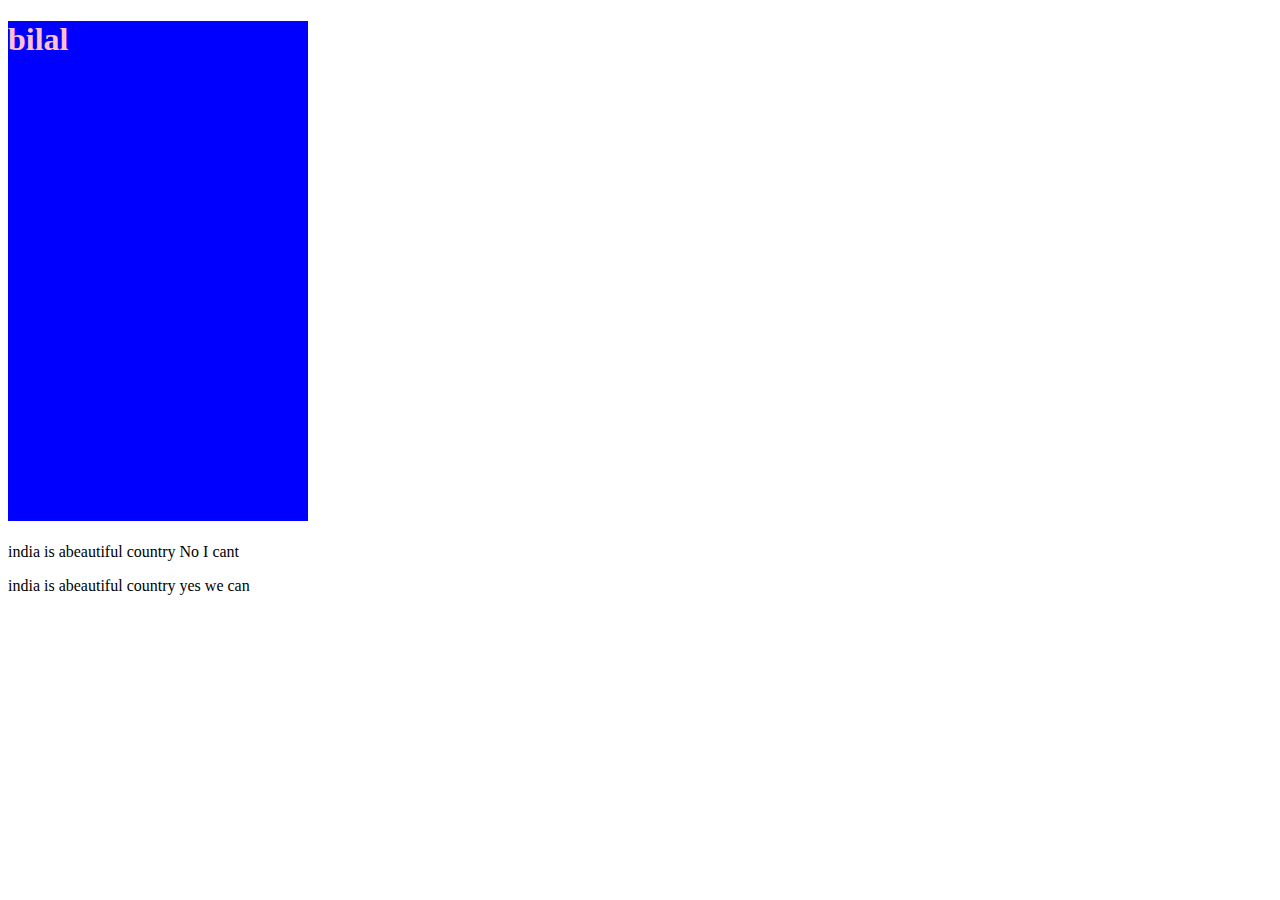
<file: index.html>
<!DOCTYPE html>
<html lang="en">
  <head>
    <meta charset="UTF-8" />
    <meta http-equiv="X-UA-Compatible" content="IE=edge" />
    <meta name="viewport" content="width=device-width, initial-scale=1.0" />
    <link rel="stylesheet" href="/style.css" type="text/css" />
    <title>Document</title>
  </head>
  <body>
    <h1>bilal</h1>
    <p>india is abeautiful country No I cant</p>
    <p>india is abeautiful country yes we can</p>
  </body>
</html>
</file>
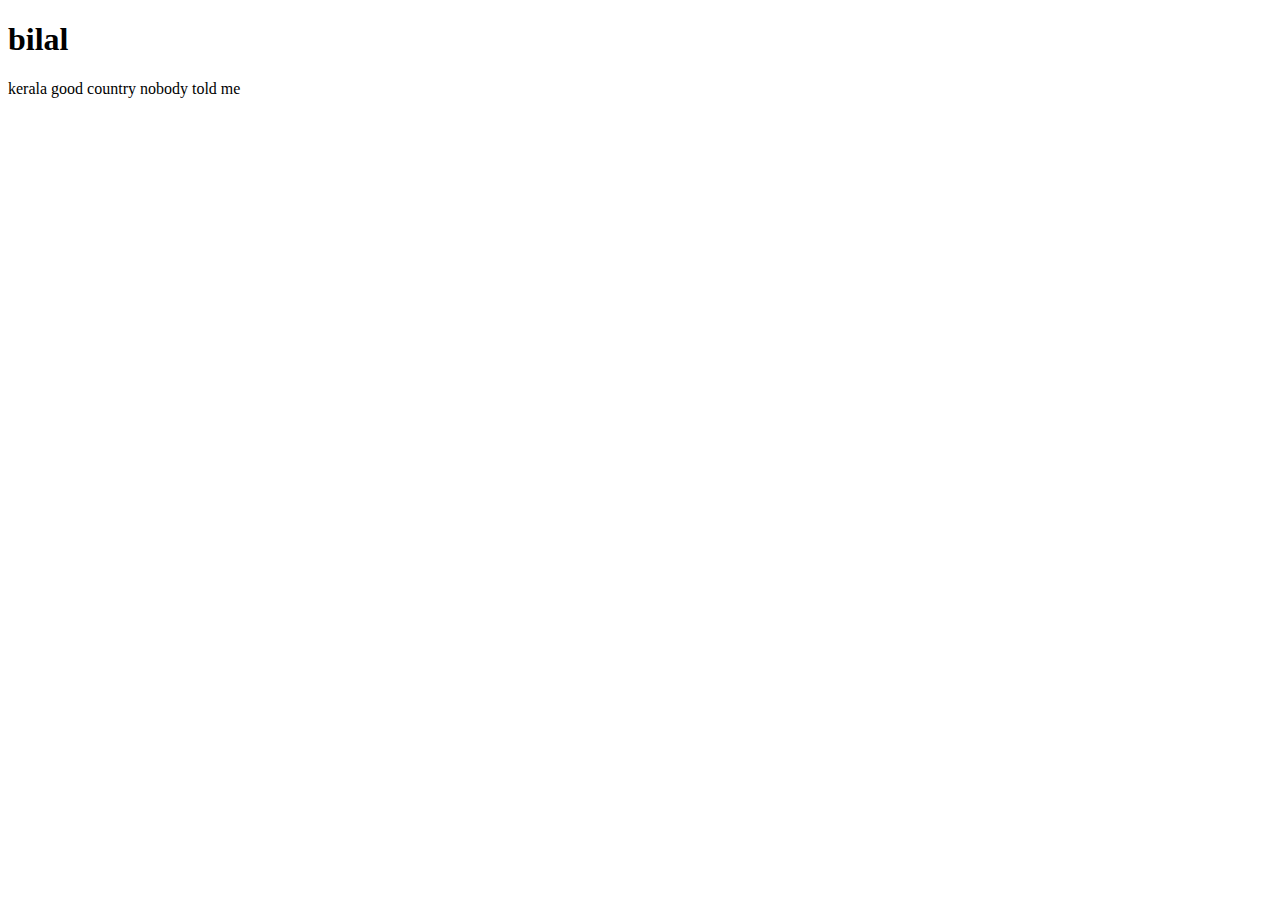
<file: rahul.html>
<!DOCTYPE html>
<html lang="en">
  <head>
    <meta charset="UTF-8" />
    <meta http-equiv="X-UA-Compatible" content="IE=edge" />
    <meta name="viewport" content="width=device-width, initial-scale=1.0" />
    <title>Document</title>
  </head>
  <body>
    <h1>bilal</h1>
    <p>kerala good country nobody told me</p>
  </body>
</html>
</file>
<file: style.css>
h1 {
  color: pink;
  background-color: blue;
  height: 500px;
  width: 300px;
}
</file>
